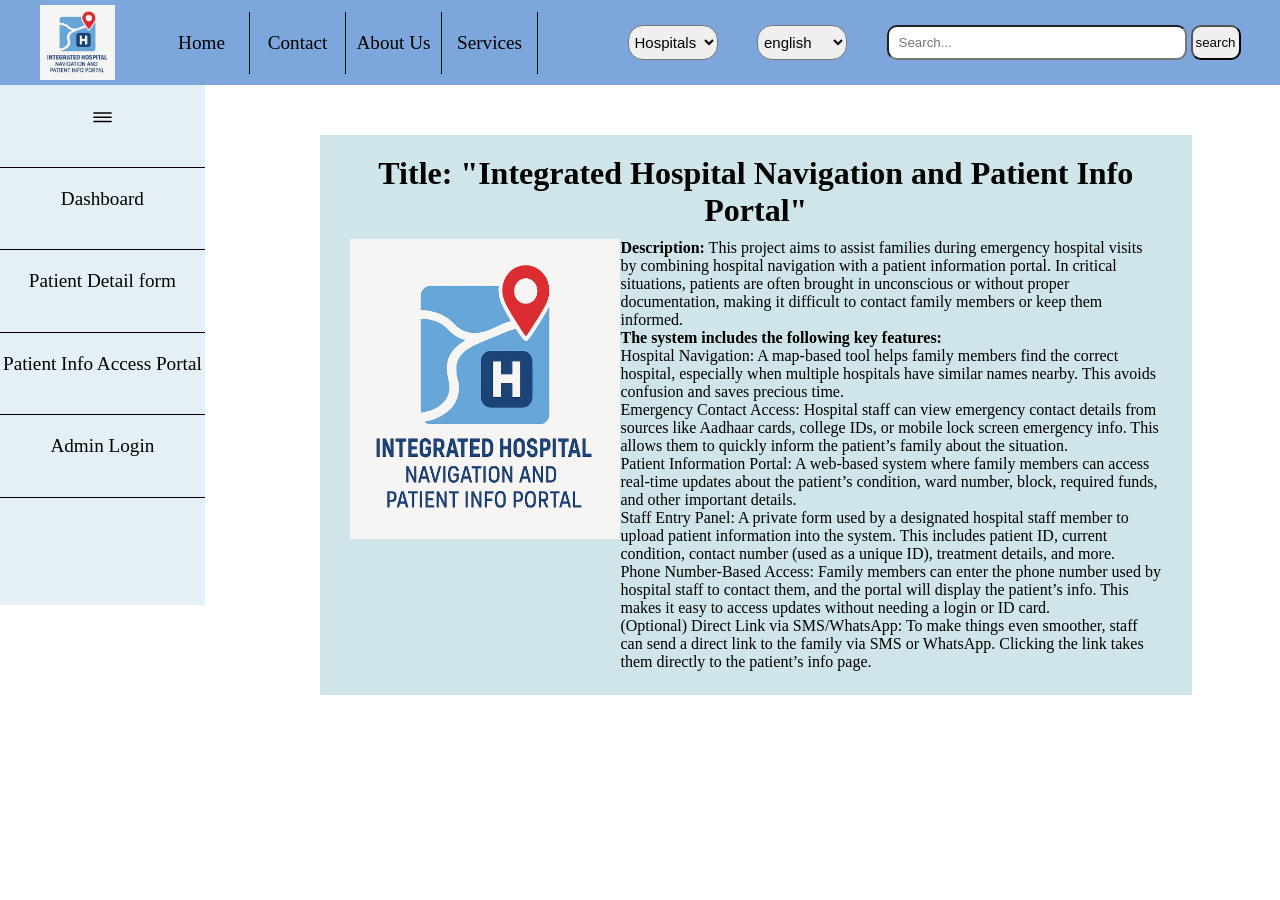
<file: index.html>
<!DOCTYPE html>
<html lang="en">

<head>
    <meta charset="UTF-8">
    <meta name="viewport" content="width=device-width, initial-scale=1.0">
    <title>Index</title>
    <link rel="stylesheet" href="idt.css ">
    <style>
        #content_container {
            margin-top: 50px;
            margin-left: 115px;
            height: 80%;
        }
    </style>
</head>
<body>
    <header>
        <div id="header_container">
            <a href="">
                <img src="hospitallogo.png" alt="our hospital logo" style="height: 75px; width: 75px;margin-top: 5px;">
            </a>
            <nav class="header_nav_bar">
                <div class="line">
                    <a href="index.html">Home</a>
                </div>
                <div class="line">
                    <a href="#">Contact</a>
                </div>
                <div class="line">
                    <a href="#">About Us</a>
                </div>
                <div class="line">
                    <a href="#">Services</a>
                </div>
            </nav>
            <div class="hospital_names">
                <select name="hospitals" id="hospital"
                    style="height: 35px;width: 90px; font-size: 15px;border-radius: 15px;padding: 2PX;">
                    <option value="Hospital">Hospitals</option>
                    <option value="apollo">Apollo</option>
                    <option value="sarkari">Sarkari</option>
                    <option value="zydus">Zydus</option>
                </select>
            </div>
            <div>
                <select name="language" id="language"
                    style="height: 35px;width: 90px; font-size: 15px;border-radius: 15px;padding: 2PX;">
                    <option value="english">english</option>
                    <option value="hindi">Hindi</option>
                    <option value="gujarati">Gujarati</option>
                </select>
            </div>
            <!-- <h1 style="font-size: 30px;margin-top: 10px;margin-right: 20px;">Integrated Hospital Navigation and Patient Info Portal</h1> -->
            <div id="search_container">
                <input type="search" id="search" placeholder="Search..."
                    style="width: 300px; height: 35px;border-radius: 10px;padding-left: 10px;">
                <button id="search_button" style="width: 50px; height: 35px; border-radius: 10px;">search</button>
            </div>
        </div>
    </header>
    <main id="main_container">
        <div class="main_div">
            <div class="sidebar_container">
                <div class="hr_line" id="3_lines">
                    <img src="3line.svg" style="height: 25px; width: 25px;">
                </div>
                <div class="hr_line">
                    <a href="#">Dashboard</a>
                </div>
                <div class="hr_line">
                    <a href="login_page.html">Patient Detail form</a>
                </div>
                <div class="hr_line">
                    <a href="family_member_login.html">Patient Info Access Portal</a>
                </div>
                <div class="hr_line">
                    <a href="#">Admin Login</a>
                </div>
            </div>
            <div id="content_container">
                <h1 style="text-align: center;">Title: "Integrated Hospital Navigation and Patient Info Portal"</h1>
                <div style="margin: 10px;display: flex;justify-content: space-between;">
                    <img src="hospitallogo.png" alt="our project logo" style="height: 300px; width: 300px;">
                    <p style="height: 20ppx; width: 600px;"><b>Description:</b>
                    This project aims to assist families during emergency hospital visits by combining hospital navigation with a patient
                    information portal. In critical situations, patients are often brought in unconscious or without proper documentation,
                    making it difficult to contact family members or keep them informed.
                    <br>
                    <b>The system includes the following key features:</b>
                    <br>
                    Hospital Navigation:
                    A map-based tool helps family members find the correct hospital, especially when multiple hospitals have similar names
                    nearby. This avoids confusion and saves precious time.
                    <br>
                    Emergency Contact Access:
                    Hospital staff can view emergency contact details from sources like Aadhaar cards, college IDs, or mobile lock screen
                    emergency info. This allows them to quickly inform the patient’s family about the situation.
                    <br>
                    Patient Information Portal:
                    A web-based system where family members can access real-time updates about the patient’s condition, ward number, block,
                    required funds, and other important details.
                    <br>
                    Staff Entry Panel:
                    A private form used by a designated hospital staff member to upload patient information into the system. This includes
                    patient ID, current condition, contact number (used as a unique ID), treatment details, and more.
                    <br>
                    Phone Number-Based Access:
                    Family members can enter the phone number used by hospital staff to contact them, and the portal will display the
                    patient’s info. This makes it easy to access updates without needing a login or ID card.
                    <br>
                    (Optional) Direct Link via SMS/WhatsApp:
                    To make things even smoother, staff can send a direct link to the family via SMS or WhatsApp. Clicking the link takes
                    them directly to the patient’s info page.</p>
                </div>
            </div>
        </div>
    </main>
    <footer></footer>
</body>
<script>
    const line_svg = document.getElementById("3_lines");
    line_svg.addEventListener("click" , () => {
         
    })
</script>
</html>
</file>
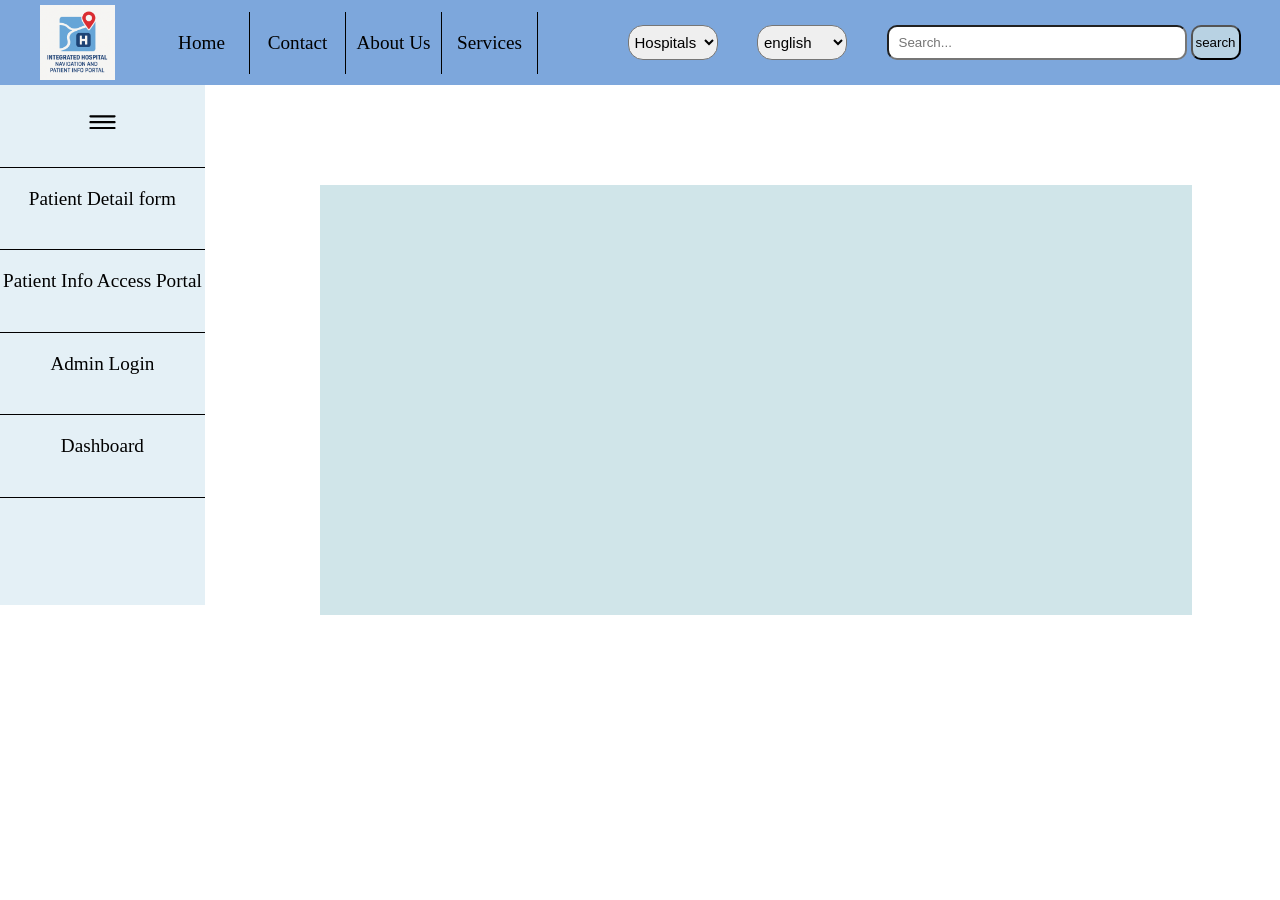
<file: Familly_page.html>
<!DOCTYPE html>
<html lang="en">

<head>
    <meta charset="UTF-8">
    <meta name="viewport" content="width=device-width, initial-scale=1.0">
    <title>IDT-2</title>
    <link rel="stylesheet" href="idt.css">
</head>
<body>
    <header>
        <div id="header_container">
            <a href="">
                <img src="hospitallogo.png" alt="our hospital logo" style="height: 75px; width: 75px;margin-top: 5px;">
            </a>
            <nav class="header_nav_bar">
                <div class="line">
                    <a href="index.html">Home</a>
                </div>
                <div class="line">
                    <a href="#">Contact</a>
                </div>
                <div class="line">
                    <a href="#">About Us</a>
                </div>
                <div class="line">
                    <a href="#">Services</a>
                </div>
            </nav>
            <div class="hospital_names">
                <select name="hospitals" id="hospital"
                    style="height: 35px;width: 90px; font-size: 15px;border-radius: 15px;padding: 2PX;">
                    <option value="Hospital">Hospitals</option>
                    <option value="apollo">Apollo</option>
                    <option value="sarkari">Sarkari</option>
                    <option value="zydus">Zydus</option>
                </select>
            </div>
            <div>
                <select name="language" id="language" style="height: 35px;width: 90px; font-size: 15px;border-radius: 15px;padding: 2PX;"> 
                    <option value="english">english</option>
                    <option value="hindi">Hindi</option>
                    <option value="gujarati">Gujarati</option>
                </select>
            </div>
            <!-- <h1 style="font-size: 30px;margin-top: 10px;margin-right: 20px;">Integrated Hospital Navigation and Patient Info Portal</h1> -->
            <div id="search_container">
                <input type="search" id="search" placeholder="Search..."
                    style="width: 300px; height: 35px;border-radius: 10px;padding-left: 10px;">
                <button id="search_button" style="width: 50px; height: 35px; border-radius: 10px;background-color: #b8d2e3;">search</button>
            </div>
        </div>
    </header>
    <main id="main_container">
        <div class="main_div">
            <div class="sidebar_container">
                    <div class="hr_line">
                        <img src="3line.svg" style="height: 35px; width: 35px;">
                    </div>
                    <div class="hr_line">
                        <a href="login_page.html">Patient Detail form</a>
                    </div>
                    <div class="hr_line">
                        <a href="Familly_page.html">Patient Info Access Portal </a>
                    </div>
                    <div class="hr_line">
                        <a href="#">Admin Login</a>
                    </div>
                    <div class="hr_line">
                        <a href="#">Dashboard</a>
                    </div>
            </div>
            <div id="content_container">
                
            </div>
        </div>
    </main>
    <footer></footer>
</body>
</html>
</file>
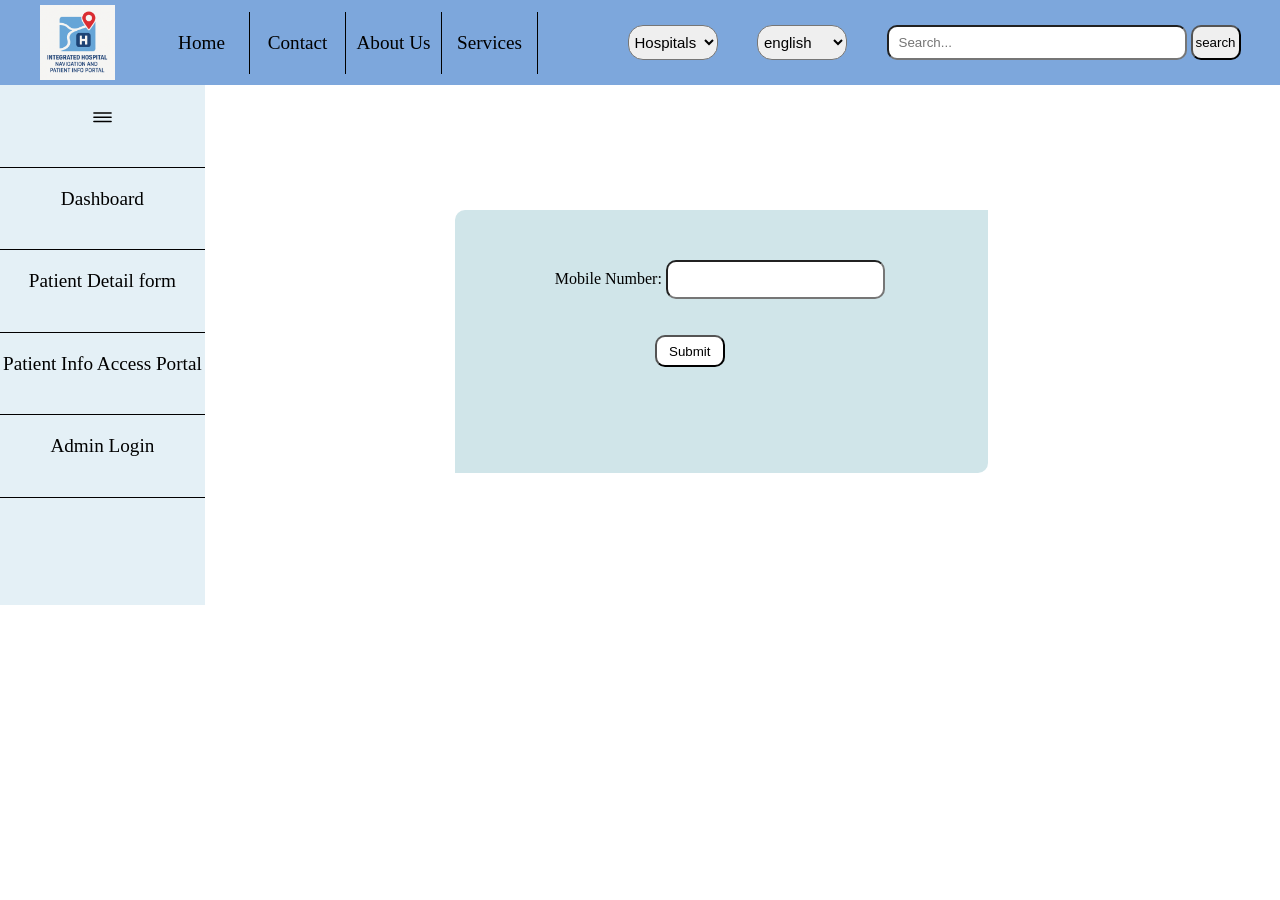
<file: family_member_login.html>
<!DOCTYPE html>
<html lang="en">

<head>
    <meta charset="UTF-8">
    <meta name="viewport" content="width=device-width, initial-scale=1.0">
    <title>Login for Family</title>
    <link rel="stylesheet" href="idt.css ">
    <style>
        #content_container {
            height: 25%;
            width: 26%;
            margin: 125px 250px;
            padding: 50px 100px;
            border-radius: 10px 0;
        }
        #submit_button{
            height: 32px;
            width: 70px;
            margin-left: 100px;
            background-color: white;
            border-radius: 10px ;
        }
        #submit_button:hover {
            height: 34px;
            width: 70px;
            margin-left: 100px;
            background-color: rgb(195, 214, 224);
            border-radius: 10px ;
        }
    </style>
</head>

<body>
    <header>
        <div id="header_container">
            <a href="">
                <img src="hospitallogo.png" alt="our hospital logo" style="height: 75px; width: 75px;margin-top: 5px;">
            </a>
            <nav class="header_nav_bar">
                <div class="line">
                    <a href="index.html">Home</a>
                </div>
                <div class="line">
                    <a href="#">Contact</a>
                </div>
                <div class="line">
                    <a href="#">About Us</a>
                </div>
                <div class="line">
                    <a href="#">Services</a>
                </div>
            </nav>
            <div class="hospital_names">
                <select name="hospitals" id="hospital"
                    style="height: 35px;width: 90px; font-size: 15px;border-radius: 15px;padding: 2PX;">
                    <option value="Hospital">Hospitals</option>
                    <option value="apollo">Apollo</option>
                    <option value="sarkari">Sarkari</option>
                    <option value="zydus">Zydus</option>
                </select>
            </div>
            <div>
                <select name="language" id="language"
                    style="height: 35px;width: 90px; font-size: 15px;border-radius: 15px;padding: 2PX;">
                    <option value="english">english</option>
                    <option value="hindi">Hindi</option>
                    <option value="gujarati">Gujarati</option>
                </select>
            </div>
            <!-- <h1 style="font-size: 30px;margin-top: 10px;margin-right: 20px;">Integrated Hospital Navigation and Patient Info Portal</h1> -->
            <div id="search_container">
                <input type="search" id="search" placeholder="Search..."
                    style="width: 300px; height: 35px;border-radius: 10px;padding-left: 10px;">
                <button id="search_button" style="width: 50px; height: 35px; border-radius: 10px;">search</button>
            </div>
        </div>
    </header>
    <main id="main_container">
        <div class="main_div">
            <div class="sidebar_container">
                <div class="hr_line" id="3_lines">
                    <img src="3line.svg" style="height: 25px; width: 25px;">
                </div>
                <div class="hr_line">
                    <a href="#">Dashboard</a>
                </div>
                <div class="hr_line">
                    <a href="login_page.html">Patient Detail form</a>
                </div>
                <div class="hr_line">
                    <a href="Familly_page.html">Patient Info Access Portal</a>
                </div>
                <div class="hr_line">
                    <a href="#">Admin Login</a>
                </div>
            </div>
            <div id="content_container">
                <form action="#">
                    <label for="phone_no">Mobile Number: </label>
                    <input type="number" id="phone_no" name="phone_no"
                        style="width: 200px; height: 35px;border-radius: 10px;padding-left: 15px;">
                    <br>
                    <br>
                    <br>
                    <button type="submit" id="submit_button">Submit</button>
                </form>
            </div>
        </div>
    </main>
    <footer></footer>
</body>
<script>
    const submit = document.getElementById("submit_button")
    submit.addEventListener("click", () => {
        event.preventDefault();
        console.log("clicked");
        window.location.href = "Familly_page.html"
    })  
</script>

</html>
</file>
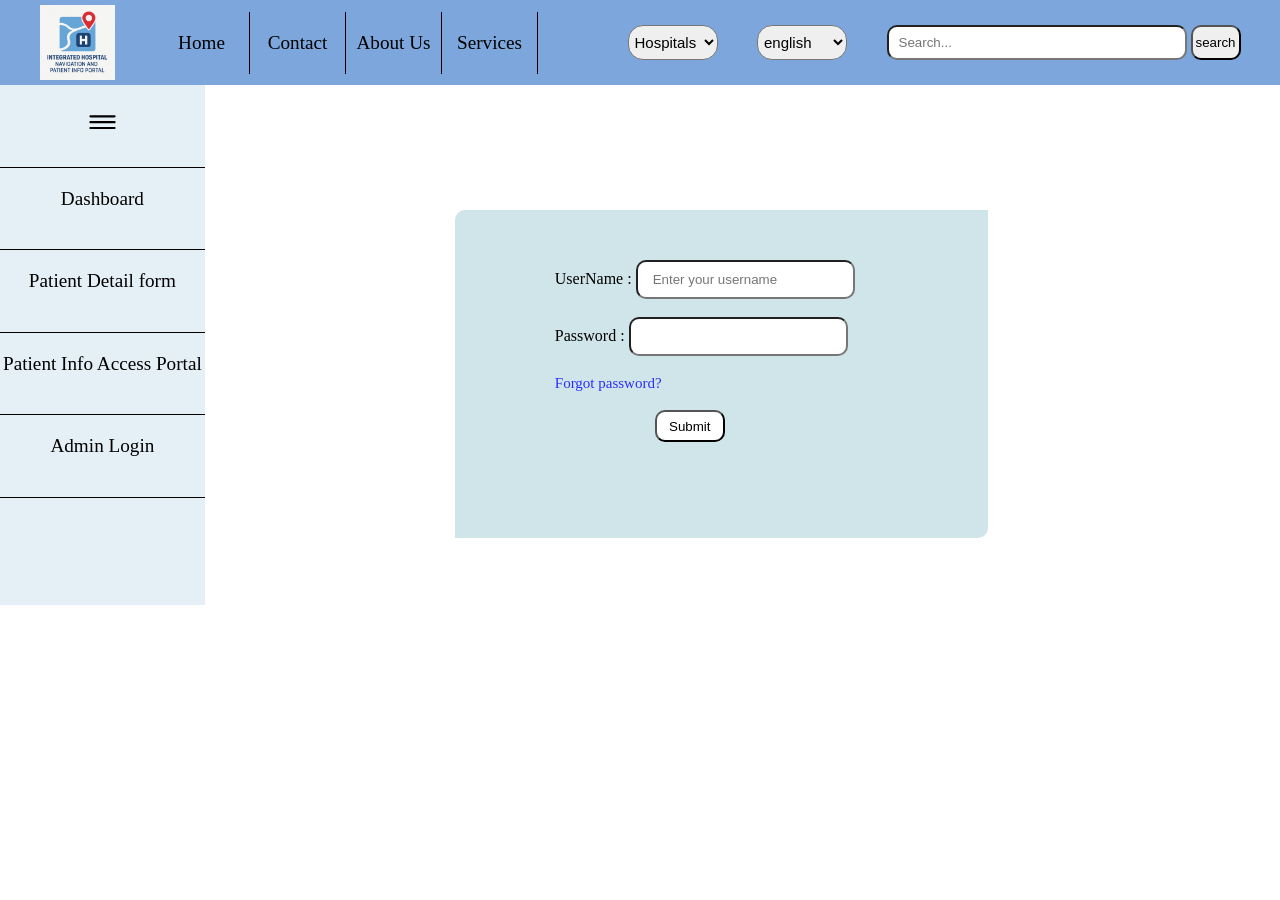
<file: login_page.html>
<!DOCTYPE html>
<html lang="en">
<head>
    <meta charset="UTF-8">
    <meta name="viewport" content="width=device-width, initial-scale=1.0">
    <title>Login Page</title>
    <link rel="stylesheet" href="idt.css">
    <style>
        #content_container {
            height: 35%;
            width: 26%;
            margin: 125px 250px;
            padding: 50px 100px;
            border-radius: 10px 0;
        }
        #submit_button{
            height: 32px;
            width: 70px;
            margin-left: 100px;
            background-color: white;
            border-radius: 10px ;
        }
        #submit_button:hover {
            height: 34px;
            width: 70px;
            margin-left: 100px;
            background-color: rgb(195, 214, 224);
            border-radius: 10px ;
        }
    </style>
</head>

<body>
    <header>
        <div id="header_container">
            <a href="">
                <img src="hospitallogo.png" alt="our hospital logo" style="height: 75px; width: 75px;margin-top: 5px;">
            </a>
            <nav class="header_nav_bar">
                <div class="line">
                    <a href="index.html">Home</a>
                </div>
                <div class="line">
                    <a href="#">Contact</a>
                </div>
                <div class="line">
                    <a href="#">About Us</a>
                </div>
                <div class="line">
                    <a href="#">Services</a>
                </div>
            </nav>
            <div class="hospital_names">
                <select name="hospitals" id="hospital"
                    style="height: 35px;width: 90px; font-size: 15px;border-radius: 15px;padding: 2PX;">
                    <option value="Hospital">Hospitals</option>
                    <option value="apollo">Apollo</option>
                    <option value="sarkari">Sarkari</option>
                    <option value="zydus">Zydus</option>
                </select>
            </div>
            <div>
                <select name="language" id="language"
                    style="height: 35px;width: 90px; font-size: 15px;border-radius: 15px;padding: 2PX;">
                    <option value="english">english</option>
                    <option value="hindi">Hindi</option>
                    <option value="gujarati">Gujarati</option>
                </select>
            </div>
            <!-- <h1 style="font-size: 30px;margin-top: 10px;margin-right: 20px;">Integrated Hospital Navigation and Patient Info Portal</h1> -->
            <div id="search_container">
                <input type="search" id="search" placeholder="Search..."
                    style="width: 300px; height: 35px;border-radius: 10px;padding-left: 10px;">
                <button id="search_button" style="width: 50px; height: 35px; border-radius: 10px;">search</button>
            </div>
        </div>
    </header>
    <main id="main_container">
        <div class="main_div">
            <div class="sidebar_container">
                <div class="hr_line">
                    <img src="3line.svg" style="height: 35px; width: 35px;">
                </div>
                <div class="hr_line">
                    <a href="#">Dashboard</a>
                </div>
                <div class="hr_line">
                    <a href="login_page.html">Patient Detail form</a>
                </div>
                <div class="hr_line">
                    <a href="family_member_login.html">Patient Info Access Portal </a>
                </div>
                <div class="hr_line">
                    <a href="#">Admin Login</a>
                </div>
            </div>
            <div id="content_container">
                <form action="">
                    <label for="Username">UserName : </label>
                    <input type="text" id="Username" name="Username" placeholder="Enter your username"
                        style="width: 200px; height: 35px;border-radius: 10px;padding-left: 15px;"><br><br
                    <label for="password"> Password : </label>
                    <input type="password" id="password" name="password" 
                        style="width: 200px; height: 35px;border-radius: 10px;padding-left: 15px;"><br><br>
                    <a href="" style="color: rgb(0, 0, 255,0.8); font-size: 15px;">Forgot password? </a><Br><Br>
                    <button type="submit" id="submit_button">Submit</button>
                </form>
            </div>
        </div>
    </main>
    <footer></footer>
</body>
<script>
    const next_page = document.getElementById("submit_button");
    next_page.addEventListener("click", () => {
        // because with this preventdefault form get submit and page reload not giving me navigation 
        event.preventDefault();
        console.log("clicked"); 
        window.location.href = "pateint_detail_form.html";
    })
</script>
</html>
</file>
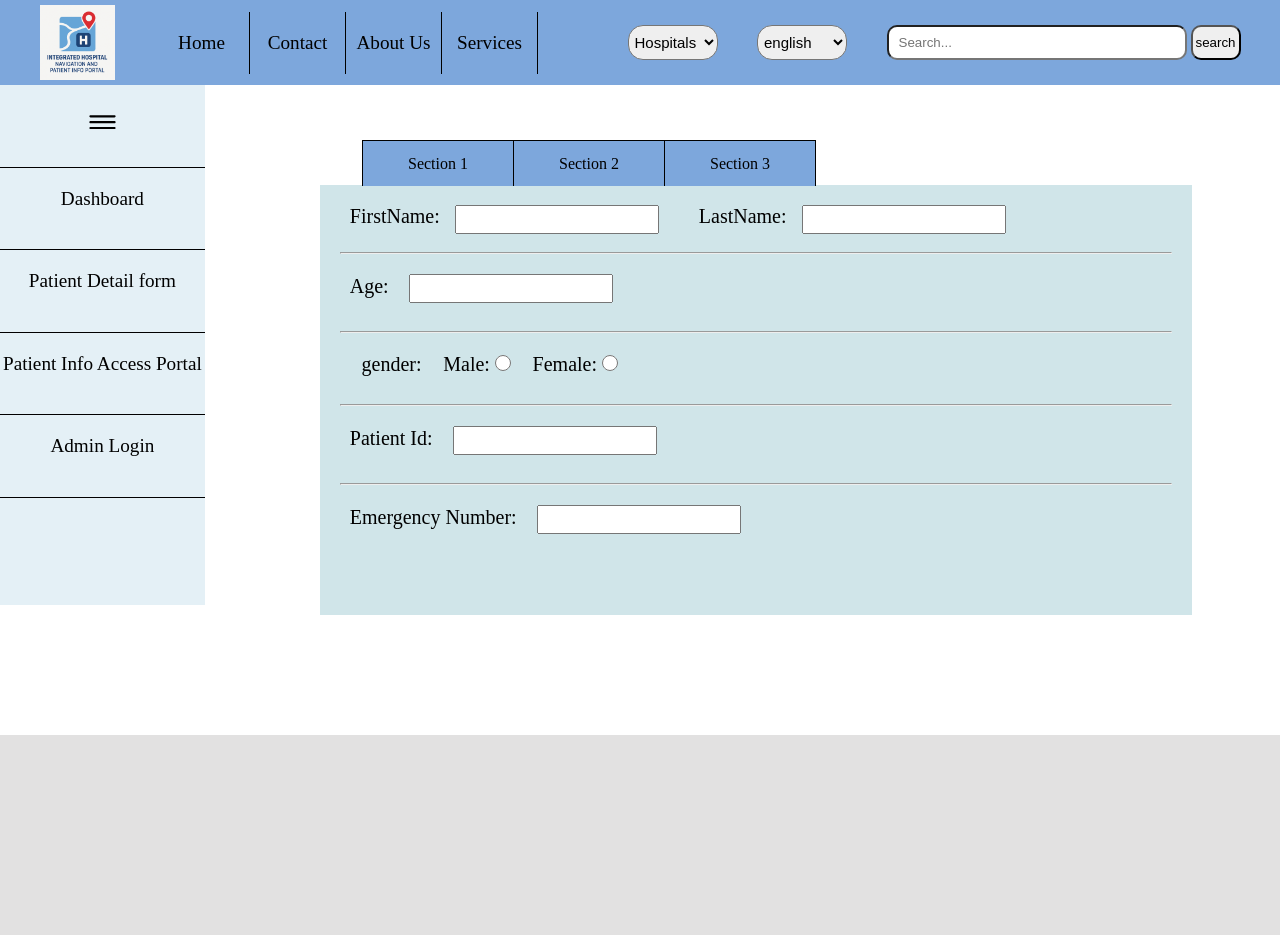
<file: pateint_detail_form.html>
<!DOCTYPE html>
<html lang="en">
<head>
    <meta charset="UTF-8">
    <meta name="viewport" content="width=device-width, initial-scale=1.0">
    <title>Pateint Detail Form</title>
    <link rel="stylesheet" href="idt.css">
    <style>
        .section {
            display: flex;
            position: absolute;
            top: 140px;
            left: 362px;
        }
        #section_1 {
            display: flex;
            align-items: center;
            justify-content: center;
            height: 45px;
            width: 150px;
            background-color: rgb(125, 167, 220);
            border-right: 1px solid;
            border-top: 1px solid;
            border-left: 1px solid;
        }
        #section_1:hover {
            display: flex;
            align-items: center;
            justify-content: center;
            height: 45px;
            width: 150px;
            background-color: rgb(255, 255, 255);
            border-right: 1px solid;
            border-top: 1px solid;
            border-left: 1px solid;
        }
        #section_2 {
            display: flex;
            align-items: center;
            justify-content: center;
            height: 45px;
            width: 150px;
            background-color: rgb(125, 167, 220);
            border-right: 1px solid;
            border-top: 1px solid;
        }
        #section_2:hover {
            display: flex;
            align-items: center;
            justify-content: center;
            height: 45px;
            width: 150px;
            background-color: rgb(255, 255, 255);
            border-right: 1px solid;
            border-top: 1px solid;
            border-left: 1px solid;
        }
        #section_3 {
            display: flex;
            align-items: center;
            justify-content: center;
            height: 45px;
            width: 150px;
            background-color: rgb(125, 167, 220);
            border-right: 1px solid;
            border-top: 1px solid;
        }
        #section_3:hover {
            display: flex;
            align-items: center;
            justify-content: center;
            height: 45px;
            width: 150px;
            background-color: rgb(255, 255, 255);
            border-right: 1px solid;
            border-top: 1px solid;
            border-left: 1px solid;
        }
    </style>
</head>
<body>
    <header>
        <div id="header_container">
            <a href="">
                <img src="hospitallogo.png" alt="our hospital logo" style="height: 75px; width: 75px;margin-top: 5px;">
            </a>
            <nav class="header_nav_bar">
                <div class="line">
                    <a href="index.html">Home</a>
                </div>
                <div class="line">
                    <a href="#">Contact</a>
                </div>
                <div class="line">
                    <a href="#">About Us</a>
                </div>
                <div class="line">
                    <a href="#">Services</a>
                </div>
            </nav>
            <div class="hospital_names">
                <select name="hospitals" id="hospital"
                    style="height: 35px;width: 90px; font-size: 15px;border-radius: 15px;padding: 2PX;">
                    <option value="Hospital">Hospitals</option>
                    <option value="apollo">Apollo</option>
                    <option value="sarkari">Sarkari</option>
                    <option value="zydus">Zydus</option>
                </select>
            </div>
            <div>
                <select name="language" id="language"
                    style="height: 35px;width: 90px; font-size: 15px;border-radius: 15px;padding: 2PX;">
                    <option value="english">english</option>
                    <option value="hindi">Hindi</option>
                    <option value="gujarati">Gujarati</option>
                </select>
            </div>
            <!-- <h1 style="font-size: 30px;margin-top: 10px;margin-right: 20px;">Integrated Hospital Navigation and Patient Info Portal</h1> -->
            <div id="search_container">
                <input type="search" id="search" placeholder="Search..."
                    style="width: 300px; height: 35px;border-radius: 10px;padding-left: 10px;">
                <button id="search_button" style="width: 50px; height: 35px; border-radius: 10px;">search</button>
            </div>
        </div>
    </header>
    <main id="main_container">
        <div class="main_div">
            <div class="sidebar_container">
                <div class="hr_line">
                    <img src="3line.svg" style="height: 35px; width: 35px;">
                </div>
                <div class="hr_line">
                    <a href="#">Dashboard</a>
                </div>
                <div class="hr_line">
                    <a href="login_page.html">Patient Detail form</a>
                </div>
                <div class="hr_line">
                    <a href="family_member_login.html">Patient Info Access Portal </a>
                </div>
                <div class="hr_line">
                    <a href="#">Admin Login</a>
                </div>
            </div>
            <div class="section">
                <div id="section_1">Section 1</div>
                <div id="section_2">Section 2</div>
                <div id="section_3">Section 3</div>
            </div>
            <div id="third_section">
                <form action="">
                    <label for="funds" style="font-size: 20px;">Estimated Funds Required :  </label>
                    <input type="number" id="funds" name="funds"
                        style="height: 25px; width: 200px;margin: 0px 40px 20px 15px ;">
                    <br>
                    <hr>
                    <label for="urgency" style="font-size: 20px;">Urgency Level : </label>
                    <select name="Urgency" id="urgency"
                        style="height: 35px;width: 100px; font-size: 15px;border-radius: 15px;padding: 2PX;margin: 20px 0px 20px 0px;">
                        <option value="immediate">Immediate</option>
                        <option value="Within_24_hours">Within 24 hours</option>
                        <option value="normal">Normal</option>
                    </select>
                    <br>
                    <hr>
                    <label for="initial_info" style="font-size: 20px;">Initial Diagnosis : </label>
                    <input type="textarea" id="initial_info" name="Initial_info"
                        style="height: 75px; width: 300px;margin: 20px 40px 20px 15px ;">
                </form>
            </div>
            <div id="second_section">
                <form action="">
                    <label for="date_n_time" style="font-size: 20px;">Date and Time : </label>
                    <input type="datetime-local" id="date_n_time" name="date_n_time" style="height: 25px; width: 200px;margin: 0px 40px 20px 15px ;"> 
                    <br><hr>
                    <label for="hospital_name" style="font-size: 20px;">Hospital Name : </label>
                    <input type="text" id="hospital_name" name="hospital_name" style="height: 25px; width: 200px;margin: 20px 40px 20px 15px ;">
                    <br>
                    <hr>
                    <label for="ward_name" style="font-size: 20px;">Ward/Block Name : </label>
                    <input type="text" id="ward_name" name="ward_name" style="height: 25px; width: 200px;margin: 20px 40px 20px 15px ;">
                    <br>
                    <hr>
                    <label for="bed_num" style="font-size: 20px;">Bed Number : </label>
                    <input type="number" id="bed_num" name="bed_number" style="height: 25px; width: 200px;margin: 20px 40px 20px 15px ;">
                    <br>
                    <hr>
                    <label for="condition" style="font-size: 20px;">Current Condition : </label>
                    <select name="condition" id="condition"
                        style="height: 35px;width: 90px; font-size: 15px;border-radius: 15px;padding: 2PX;margin: 20px 0px 0px 0px;">
                        <option value="critical">Critical</option>
                        <option value="stable">Stable</option>
                        <option value="serious">Serious</option>
                    </select>
                </form>
            </div>
            <div id="first_section">
                <form action="">
                    <div class="names">
                        <label for="firstname" style="font-size: 20px;">FirstName: </label>
                        <input type="text" id="name" style="height: 25px; width: 200px;margin: 0px 40px 0px 15px ;">
                        <br>
                        <label for="lastname" style="font-size: 20px;">LastName: </label>
                        <input type="text" id="lastname" style="height: 25px; width: 200px;margin: 0px 40px 0px 15px ;">
                    </div>
                    <br>
                    <hr>
                    <div class="age">
                        <label for="age" style="font-size: 20px;">Age: </label>
                        <input type="number" id="age" style="height: 25px; width: 200px;margin: 20px 40px 10px 15px ;">
                        <br>
                    </div>
                    <br>
                    <hr>
                    <div class="gender">
                        <section>
                            <label for="gender" style="font-size: 20px;">gender: </label>
                        </section>
                        <section>
                            <label for="male" style="font-size: 20px;">Male: </label>
                            <input type="radio" name="gender" id="male" value="Male" style="height: 16px; width: 16px;">  
                        </section>
                        <section>
                            <label for="female" style="font-size: 20px;">Female: </label>
                            <input type="radio" name="gender" id="female" value="Female" style="height: 16px; width: 16px;">
                        </section>
                    </div>
                    <br>
                    <hr>
                    <div class="patient_id">
                        <label for="patientId" style="font-size: 20px;">Patient Id: </label>
                        <input type="number" id="patientId"
                            style="height: 25px; width: 200px;margin: 0px 40px 0px 15px ;">
                    </div>
                    <br>
                    <hr>
                    <div class="contact">
                        <Label for="emergency_number" style="font-size: 20px;">Emergency Number: </Label>
                        <input type="number" id="emergency_number"
                            style="height: 25px; width: 200px;margin: 0px 40px 0px 15px ;">
                    </div>
                </form>
            </div>
        </div>
    </main>
    <footer>
        <div id="footer_container">
            <a href=""></a>
        </div>
    </footer>
</body>
<script>
    const section1 = document.getElementById("section_1");
    section1.addEventListener("click", () => {
        document.getElementById("first_section").style.display = "block";
        document.getElementById("second_section").style.display = "none";
        document.getElementById("third_section").style.display = "none";
        section1.style.backgroundColor = "rgb(208, 229, 233)";
        section2.style.backgroundColor = "rgb(125, 167, 220)";
        section3.style.backgroundColor = "rgb(125, 167, 220)";
    })
   
    const section2 = document.getElementById("section_2");
    section2.addEventListener("click", () => {
           console.log("section 2 clicked");
           document.getElementById("first_section").style.display = "none";
           document.getElementById("second_section").style.display = "block";
           section2.style.backgroundColor = "rgb(208, 229, 233)";
           section3.style.backgroundColor = "rgb(125, 167, 220)";
           section1.style.backgroundColor = "rgb(125, 167, 220)";
    })
    const section3 = document.getElementById("section_3");
    section3.addEventListener("click", () => {
        document.getElementById("first_section").style.display ="none";
        document.getElementById("second_section").style.display = "none";
        document.getElementById("third_section").style.display = "block";
        section3.style.backgroundColor = "rgb(208, 229, 233)";
        section2.style.backgroundColor = "rgb(125, 167, 220)";
        section1.style.backgroundColor = "rgb(125, 167, 220)";
    })
</script>
</html>
</file>
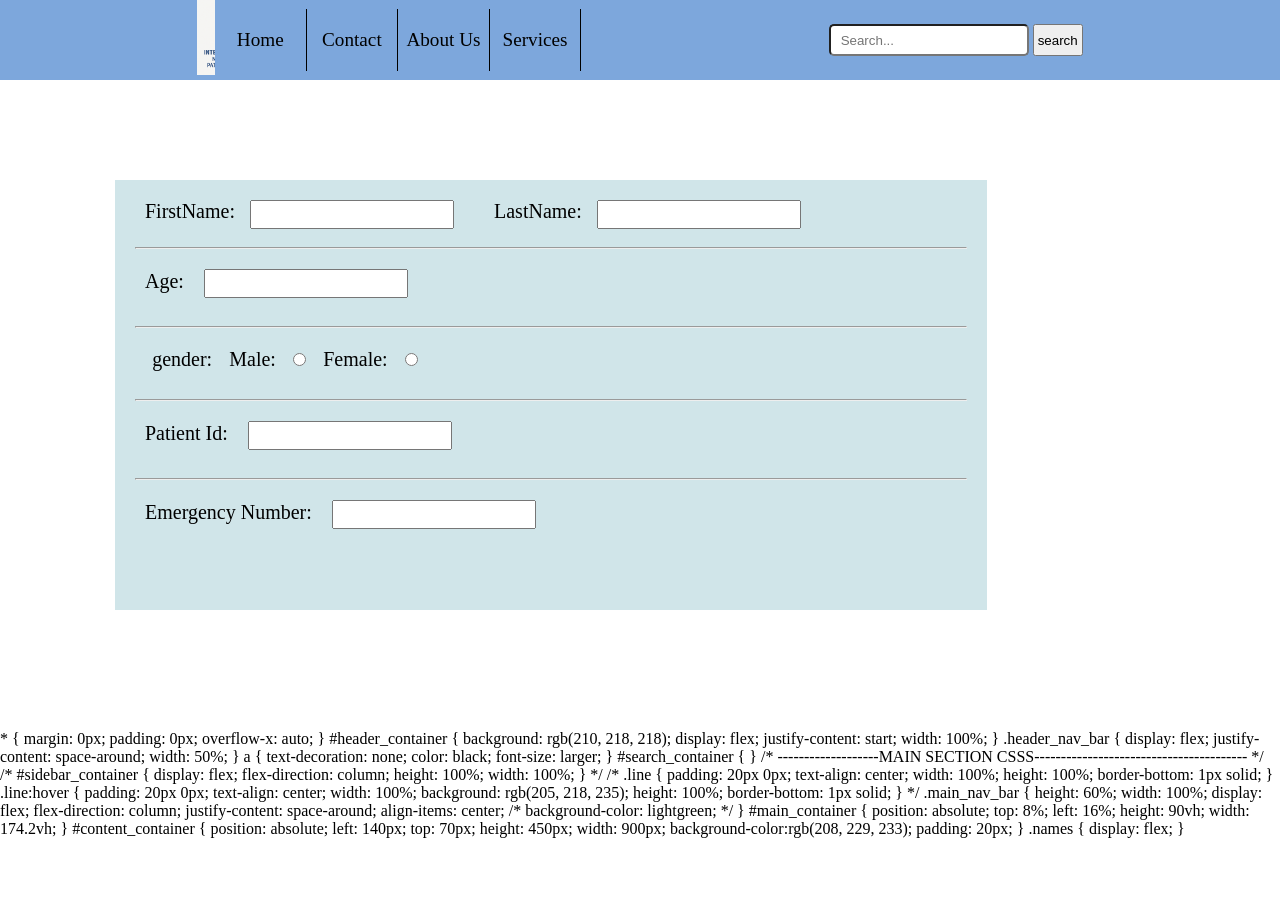
<file: pratice.html>
<!DOCTYPE html>
<html lang="en">

<head>
    <meta charset="UTF-8">
    <meta name="viewport" content="width=device-width, initial-scale=1.0">
    <title>IDT-2</title>
    <link rel="stylesheet" href="idt.css">
</head>

<body>
    <header>
        <div id="header_container">
            <nav class="header_nav_bar">
                <a href="">
                    <img src="hospitallogo.png" alt="our hospital logo" style="height: 75px; width: 75px;">
                </a>
                <div class="line">
                    <a href="#">Home</a>
                </div>
                <div class="line">
                    <a href="#">Contact</a>
                </div>
                <div class="line">
                    <a href="#">About Us</a>
                </div>
                <div class="line">
                    <a href="#">Services</a>
                </div>
            </nav>
            <!-- <h1 style="font-size: 30px;margin-top: 10px;margin-right: 20px;">Integrated Hospital Navigation and Patient Info Portal</h1> -->
            <div id="search_container">
                <input type="search" id="search" placeholder="Search..."
                    style="width: 200px; height: 32px;border-radius: 5px;padding-left: 10px;">
                <button id="search_button" style="width: 50px; height: 32px;">search</button>
            </div>
        </div>
    </header>
    <main id="main_container">
        <div class="main_div">
            <div id="sidebar_container">
                <nav class="main_nav_bar">
                    <!-- <div class="line">
                    <img src="3line.svg" style="height: 25px; width: 25px;">
                </div>
                <div class="line">
                    <a href="#">User Detail form</a>
                </div>
                <div class="line">
                    <a href="#">Contact</a>
                </div>
                <div class="line">
                    <a href="#">About Us</a>
                </div>
                <div class="line">
                    <a href="#">Services</a>
                </div>
                <div class="line"></div> -->
                </nav>
            </div>
            <div id="content_container">
                <form action="">
                    <div class="names">
                        <label for="firstname" style="font-size: 20px;">FirstName: </label>
                        <input type="text" id="name" style="height: 25px; width: 200px;margin: 0px 40px 0px 15px ;">
                        <br>
                        <label for="lastname" style="font-size: 20px;">LastName: </label>
                        <input type="text" id="lastname" style="height: 25px; width: 200px;margin: 0px 40px 0px 15px ;">
                    </div>
                    <br>
                    <hr>
                    <div class="age">
                        <label for="age" style="font-size: 20px;">Age: </label>
                        <input type="number" id="age" style="height: 25px; width: 200px;margin: 20px 40px 10px 15px ;">
                        <br>
                    </div>
                    <br>
                    <hr>
                    <div class="gender">
                        <label for="gender" style="font-size: 20px;">gender: </label>
                        <label for="male" style="font-size: 20px;">Male: </label>
                        <input type="radio" name="gender" id="male" value="Male">
                        <label for="female" style="font-size: 20px;">Female: </label>
                        <input type="radio" name="gender" id="female" value="Female">
                    </div>
                    <br>
                    <hr>
                    <div class="patient_id">
                        <label for="patientId" style="font-size: 20px;">Patient Id: </label>
                        <input type="number" id="patientId"
                            style="height: 25px; width: 200px;margin: 0px 40px 0px 15px ;">
                    </div>
                    <br>
                    <hr>
                    <div class="contact">
                        <Label for="emergency_number" style="font-size: 20px;">Emergency Number: </Label>
                        <input type="number" id="emergency_number"
                            style="height: 25px; width: 200px;margin: 0px 40px 0px 15px ;">
                    </div>
                </form>
            </div>
        </div>
    </main>
    <footer></footer>
</body>

</html>

* {
margin: 0px;
padding: 0px;
overflow-x: auto;
}
#header_container {
background: rgb(210, 218, 218);
display: flex;
justify-content: start;
width: 100%;
}
.header_nav_bar {
display: flex;
justify-content: space-around;
width: 50%;
}
a {
text-decoration: none;
color: black;
font-size: larger;
}
#search_container {

}
/* -------------------MAIN SECTION CSSS---------------------------------------- */
/* #sidebar_container {
display: flex;
flex-direction: column;
height: 100%;
width: 100%;
} */
/* .line {
padding: 20px 0px;
text-align: center;
width: 100%;
height: 100%;
border-bottom: 1px solid;
}
.line:hover {
padding: 20px 0px;
text-align: center;
width: 100%;
background: rgb(205, 218, 235);
height: 100%;
border-bottom: 1px solid;
} */
.main_nav_bar {
height: 60%;
width: 100%;
display: flex;
flex-direction: column;
justify-content: space-around;
align-items: center;
/* background-color: lightgreen; */
}
#main_container {
position: absolute;
top: 8%;
left: 16%;
height: 90vh;
width: 174.2vh;
}
#content_container {
position: absolute;
left: 140px;
top: 70px;
height: 450px;
width: 900px;
background-color:rgb(208, 229, 233);
padding: 20px;
}
.names {
display: flex;
}
</file>
<file: idt.css>
* {
    margin: 0px;
    padding: 0px;
    overflow-x: auto;
}

#header_container {
    background:rgb(125, 167, 220);
    display: flex;
    justify-content: space-evenly;
    width: 100%;
    align-items: center;
}

.header_nav_bar {
    display: flex;
    justify-content: space-around;
    align-items: center;
    width: 30%;
    margin-right: 50px;
}
a {
    text-decoration: none;
    color: black;
    font-size: larger;
}
.line {
    padding: 20px 0px;
    text-align: center;
    width: 100%;
    height: 100%;
    border-right: 1px solid;
}   
.line:hover {
    padding: 20px 0px;
    text-align: center;
    width: 100%;
    background: rgb(209, 215, 217);
    height: 100%;
    border-right: 1px solid;
}

#search_container {}

/* -------------------MAIN SECTION CSSS---------------------------------------- */
#main_container {
    height: 650px;
    width: 100%;
}
.main_div {
    display: flex;
    justify-content: start;
    height: 100%;
    width: 100%;
}
.sidebar_container {
    display: flex;
    flex-direction: column;
    align-items: center ;
    height: 80%;
    width: 16%;
    background-color: rgb(120, 179, 211,0.2);
}
#content_container {
    margin-top: 100px;
    margin-left: 115px;
    height: 60%;
    width: 65%;
    background-color: rgb(208, 229, 233);
    padding: 20px;
}
#first_section {
    margin-top: 100px;
    margin-left: 115px;
    height: 60%;
    width: 65%;
    background-color: rgb(208, 229, 233);
    padding: 20px;
}
.hr_line {
padding: 20px 0px;
text-align: center;
width: 100%;
height: 8%;
border-bottom: 1px solid;
}
.hr_line:hover {
    padding: 20px 0px;
    text-align: center;
    width: 100%;
    height: 8%;
    border-bottom: 1px solid;
    background-color: rgb(255, 255, 255);
}
.names {
    display: flex;
    margin-left: 10px;
}
.age {
    margin: 0px 0px 0px 10px;
}
.gender {
    display: flex;
    justify-content: space-evenly;
    align-items: center;
    width: 300px;
    margin: 20px 0px 10px 0px;
}
.patient_id {
    margin: 20px 0px 10px 10px;
}
.contact {
    margin: 20px 0px 10px 10px;
}
#second_section {
    display: none;
    position: absolute;
    left: 246px;
    margin-top: 100px;
    margin-left: 115px;
    height: 52%;
    width: 65%;
    background-color: rgb(208, 229, 233);
    padding: 20px;
}
#third_section {
    display: none;
    position: absolute;
    left: 246px;
    margin-top: 100px;
    margin-left: 115px;
    height: 52%;
    width: 65%;
    background-color: rgb(208, 229, 233);
    padding: 20px;
}

/* FOOTER SECTION CSS */
#footer_container {
    background-color: rgb(226, 225, 225);
    height: 200px;
    width: 100%;
}
</file>
